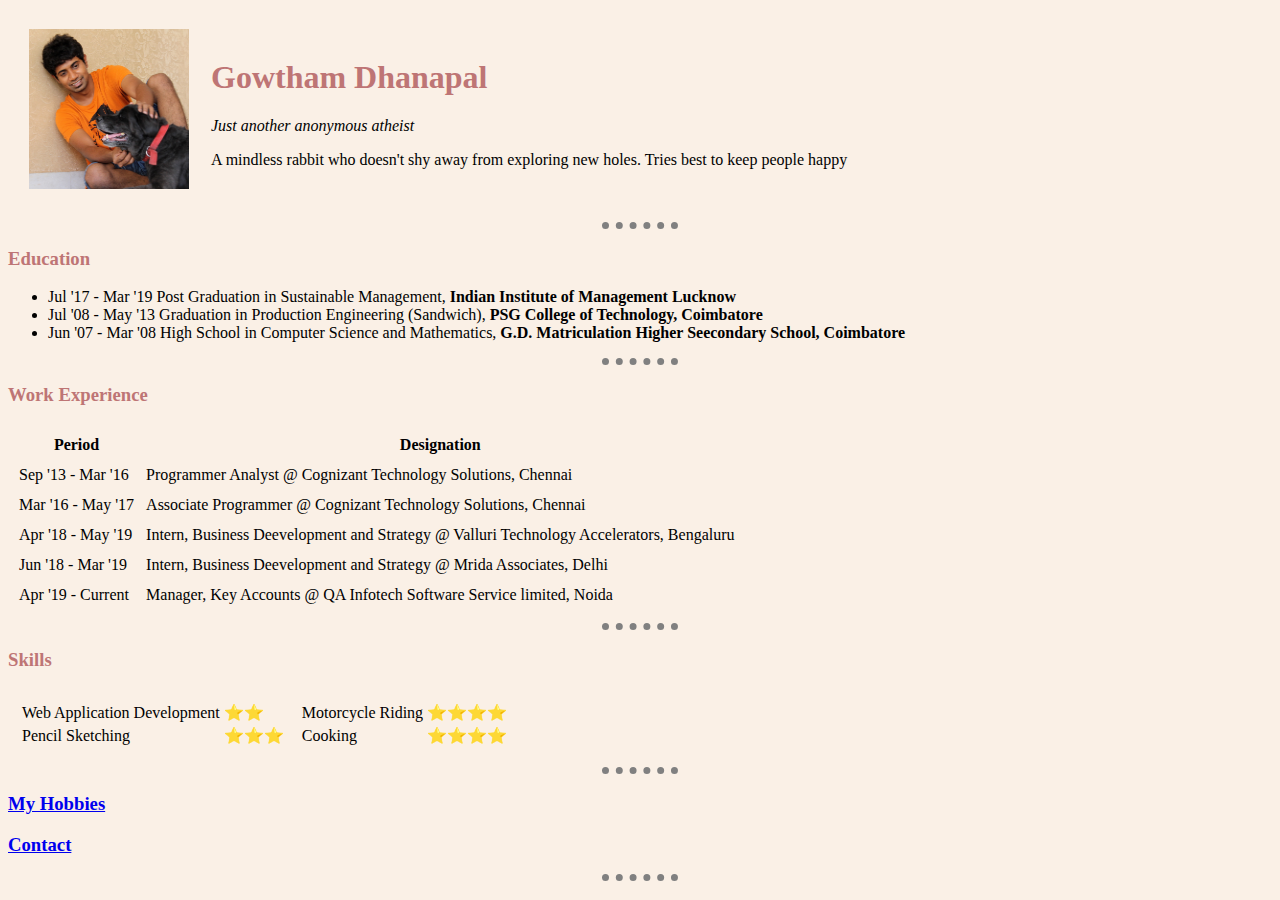
<file: index.html>
<!DOCTYPE html>
<html lang="en" dir="ltr">

<head>
  <meta charset="utf-8">
  <meta name="author" content="Gowtham Dhanapal">
  <meta name="description" content="The Anonymous Atheist">
  <meta name="keywords" content="The Anonymous Atheist">
  <title>Gowtham Dhanapal's Personal website</title>

<link rel="stylesheet" href="CSS/styles.css">

</head>

<body>
  <table cellspacing="20">
    <tr>
      <td><img src="Images/Leo.jpg" alt="Gowtham Picture" height="160" width="160"></td>
      <td>
        <h1>Gowtham Dhanapal</h1>
        <p><em>Just another anonymous atheist</em></p>
        <p>A mindless rabbit who doesn't shy away from exploring new holes. Tries best to keep people happy</p>
      </td>
    </tr>
  </table>

  <hr>
  <h3>Education</h3>
  <ul>
    <li>Jul '17 - Mar '19 Post Graduation in Sustainable Management, <strong>Indian Institute of Management Lucknow</strong></li>
    <li>Jul '08 - May '13 Graduation in Production Engineering (Sandwich), <strong>PSG College of Technology, Coimbatore</strong></li>
    <li>Jun '07 - Mar '08 High School in Computer Science and Mathematics, <strong>G.D. Matriculation Higher Seecondary School, Coimbatore</strong></li>
  </ul>
  <hr>
  <h3>Work Experience</h3>
  <table cellspacing="10">
    <thead>
      <tr>
        <th>Period</th>
        <th>Designation</th>
      </tr>
    </thead>
    <tbody>
      <tr>
        <td>Sep '13 - Mar '16</td>
        <td>Programmer Analyst @ Cognizant Technology Solutions, Chennai</td>
      </tr>
      <tr>
        <td>Mar '16 - May '17</td>
        <td>Associate Programmer @ Cognizant Technology Solutions, Chennai</td>
      </tr>
      <tr>
        <td>Apr '18 - May '19</td>
        <td>Intern, Business Deevelopment and Strategy @ Valluri Technology Accelerators, Bengaluru</td>
      </tr>
      <tr>
        <td>Jun '18 - Mar '19 </td>
        <td>Intern, Business Deevelopment and Strategy @ Mrida Associates, Delhi</td>
      </tr>
      <tr>
        <td>Apr '19 - Current</td>
        <td>Manager, Key Accounts @ QA Infotech Software Service limited, Noida</td>
      </tr>
    </tbody>
  </table>
  <hr>
  <h3>Skills</h3>

  <table cellspacing="10">
    <tr>
      <td>
        <table>
          <tr>
            <td>Web Application Development</td>
            <td>⭐️⭐️</td>
          </tr>
          <tr>
            <td>Pencil Sketching</td>
            <td>⭐️⭐️⭐️</td>
          </tr>
        </table>
      </td>
      <td>
        <table>
          <tr>
            <td>Motorcycle Riding</td>
            <td>⭐️⭐️⭐️⭐️</td>
          </tr>
          <tr>
            <td>Cooking</td>
            <td>⭐️⭐️⭐️⭐️</td>
          </tr>
        </table>
      </td>
    </tr>
  </table>


  <hr>
  <h3><a href="hobbies.html">My Hobbies</a></h3>
  <h3><a href="contact.html">Contact</a></h3>
  <hr />
</body>

</html>
</file>
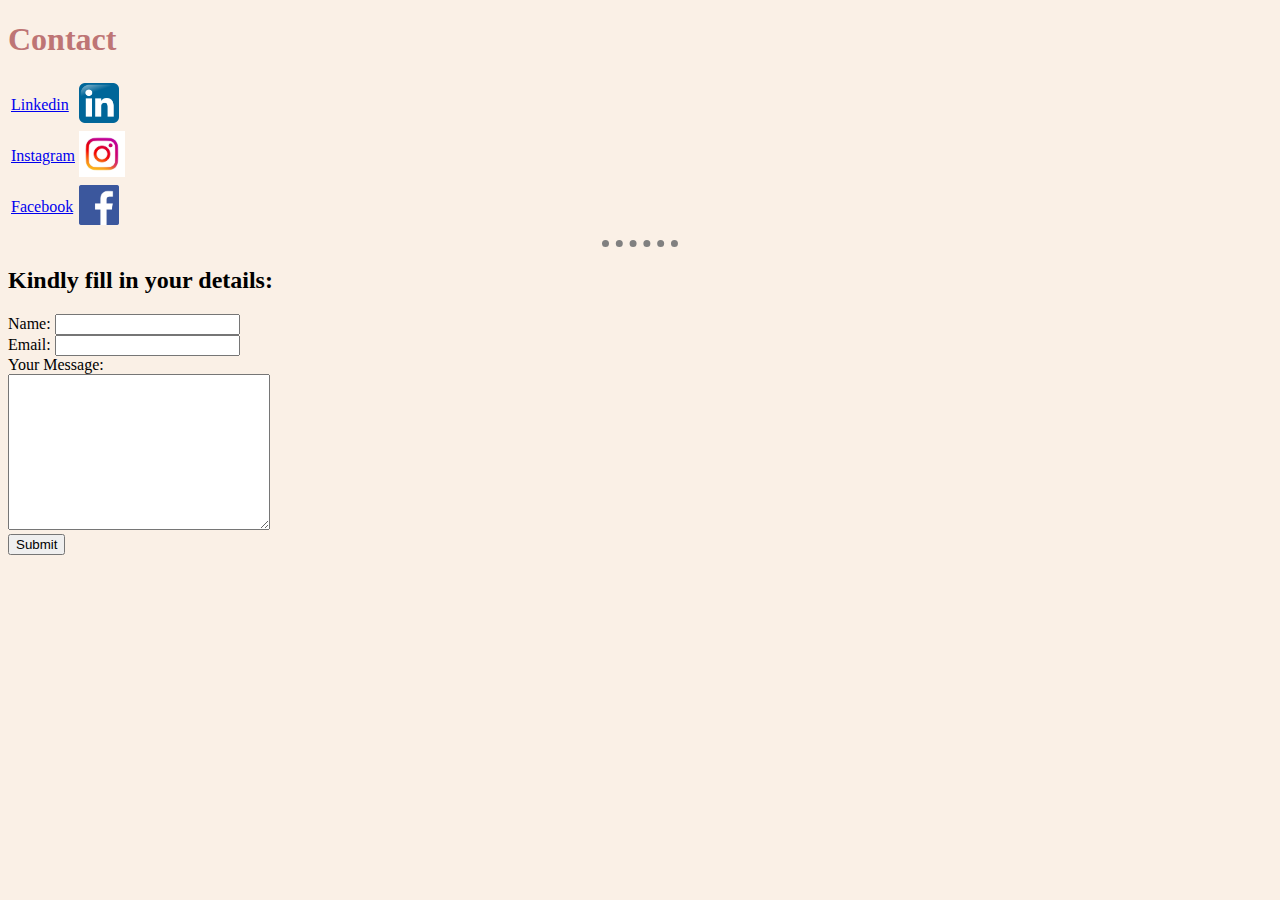
<file: contact.html>
<!DOCTYPE html>
<html lang="en" dir="ltr">

<head>
  <meta charset="utf-8">
  <meta name="author" content="Gowtham Dhanapal">
  <meta name="description" content="Hobbies of Gowtham Dhanapal">
  <meta name="keywords" content="Hobbies">
  <title>Contact Gowtham Dhanapal</title>
  <link rel="stylesheet" href="CSS/styles.css">
</head>

<body>
  <h1>Contact</h1>
  <table>
    <tr>
      <td><a href="https://www.linkedin.com/in/gowtham-dhanapal/">Linkedin</a></td>
      <td><a href="https://www.linkedin.com/in/gowtham-dhanapal/"><img src="Images/linkedin.png" height="40" width="40"></a></td>
    </tr>
    <tr>
      <td><a href="https://www.instagram.com/gowtham_dhanapal/">Instagram</a></td>
      <td><a href="https://www.instagram.com/gowtham_dhanapal/"><img src="Images/instagram.jpeg" height="46" width="46"></a></td>
    </tr>
    <tr>
      <td><a href="https://www.facebook.com/gowthamdhanapal">Facebook</a></td>
      <td><a href="https://www.facebook.com/gowthamdhanapal"><img src="Images/faceebook.png" height="40" width="40"></a></td>
    </tr>
  </table>
  <hr>
  <h2>Kindly fill in your details:</h2>
  <form class="" action="mailto:gothamdhanapal@gmail.com" method="post" enctype="text/plain">
    <label>Name:</label>
    <input type="text" name="yourname" value="">
    <br>
    <label>Email:</label>
    <input type="email" name="youremail" value="">
    <br>
    <label>Your Message:</label><br>
    <textarea name="yourmessage" rows="10" cols="30"></textarea>
    <br>
    <input type="submit" name="yourbutton" value="Submit">
  </form>
</body>

</html>
</file>
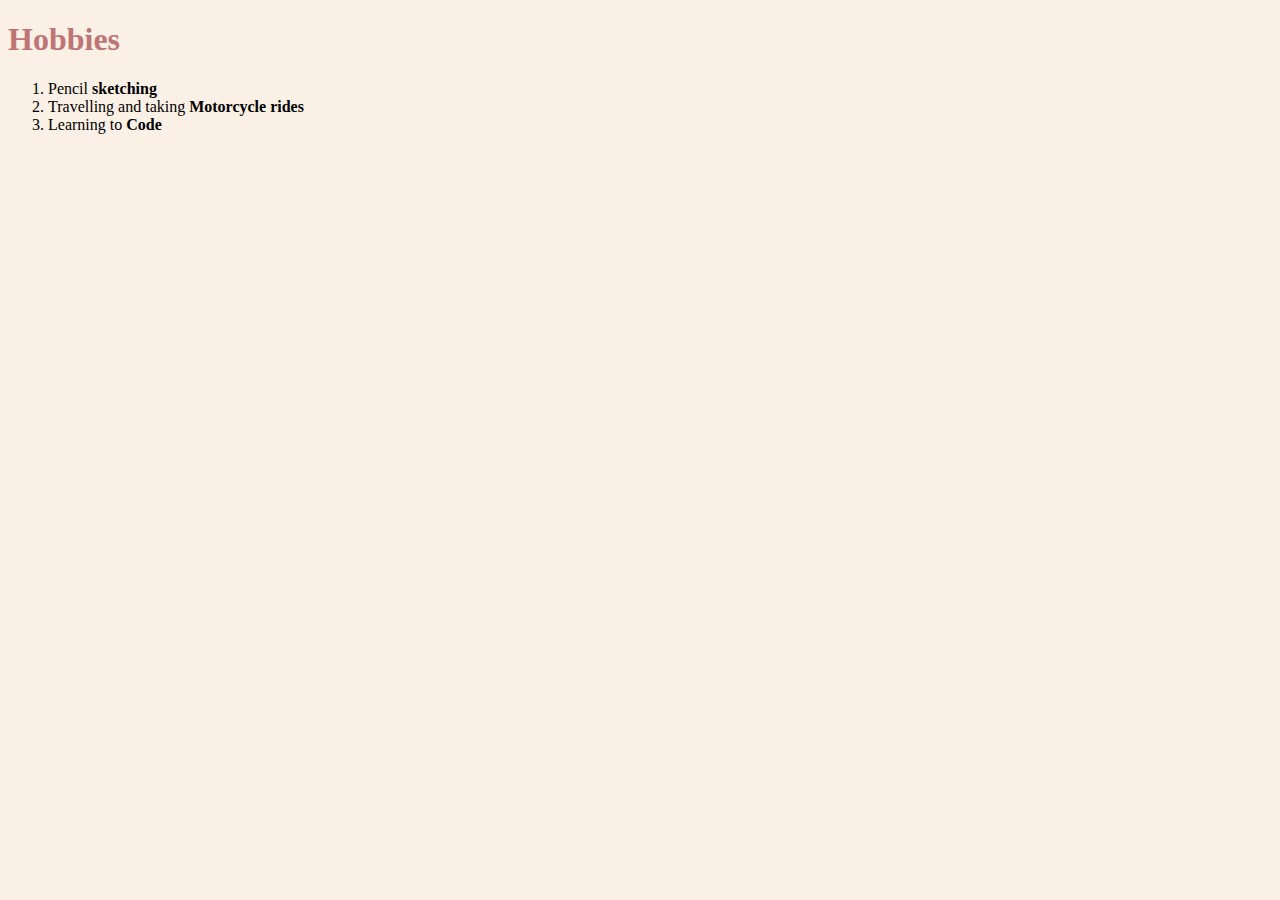
<file: hobbies.html>
<!DOCTYPE html>
<html lang="en" dir="ltr">
  <head>
    <meta charset="utf-8">
    <meta name="author" content="Gowtham Dhanapal">
    <meta name="description" content="Hobbies of Gowtham Dhanapal">
    <meta name="keywords" content="Hobbies">
    <title>Hobbies</title>
    <link rel="stylesheet" href="CSS/styles.css">
  </head>
  <body>
    <h1>Hobbies</h1>
    <ol>
      <li>Pencil<strong> sketching</strong></li>
      <li>Travelling and taking <strong> Motorcycle rides</strong></li>
      <li>Learning to<strong> Code</strong></li>
    </ol>
  </body>
</html>
</file>
<file: CSS/styles.css>
body {
  background-color: linen;
  font-family: avenir;
}
hr {
  border-style: none;
  border-top: dotted;
  border-color: grey;
  border-width: 7px;
  width: 6%;
}

h1 {
  color: #be7575;
  font-family: avenir;
}

h3 {
  color: #be7575;
  font-family: avenir;
}
</file>
